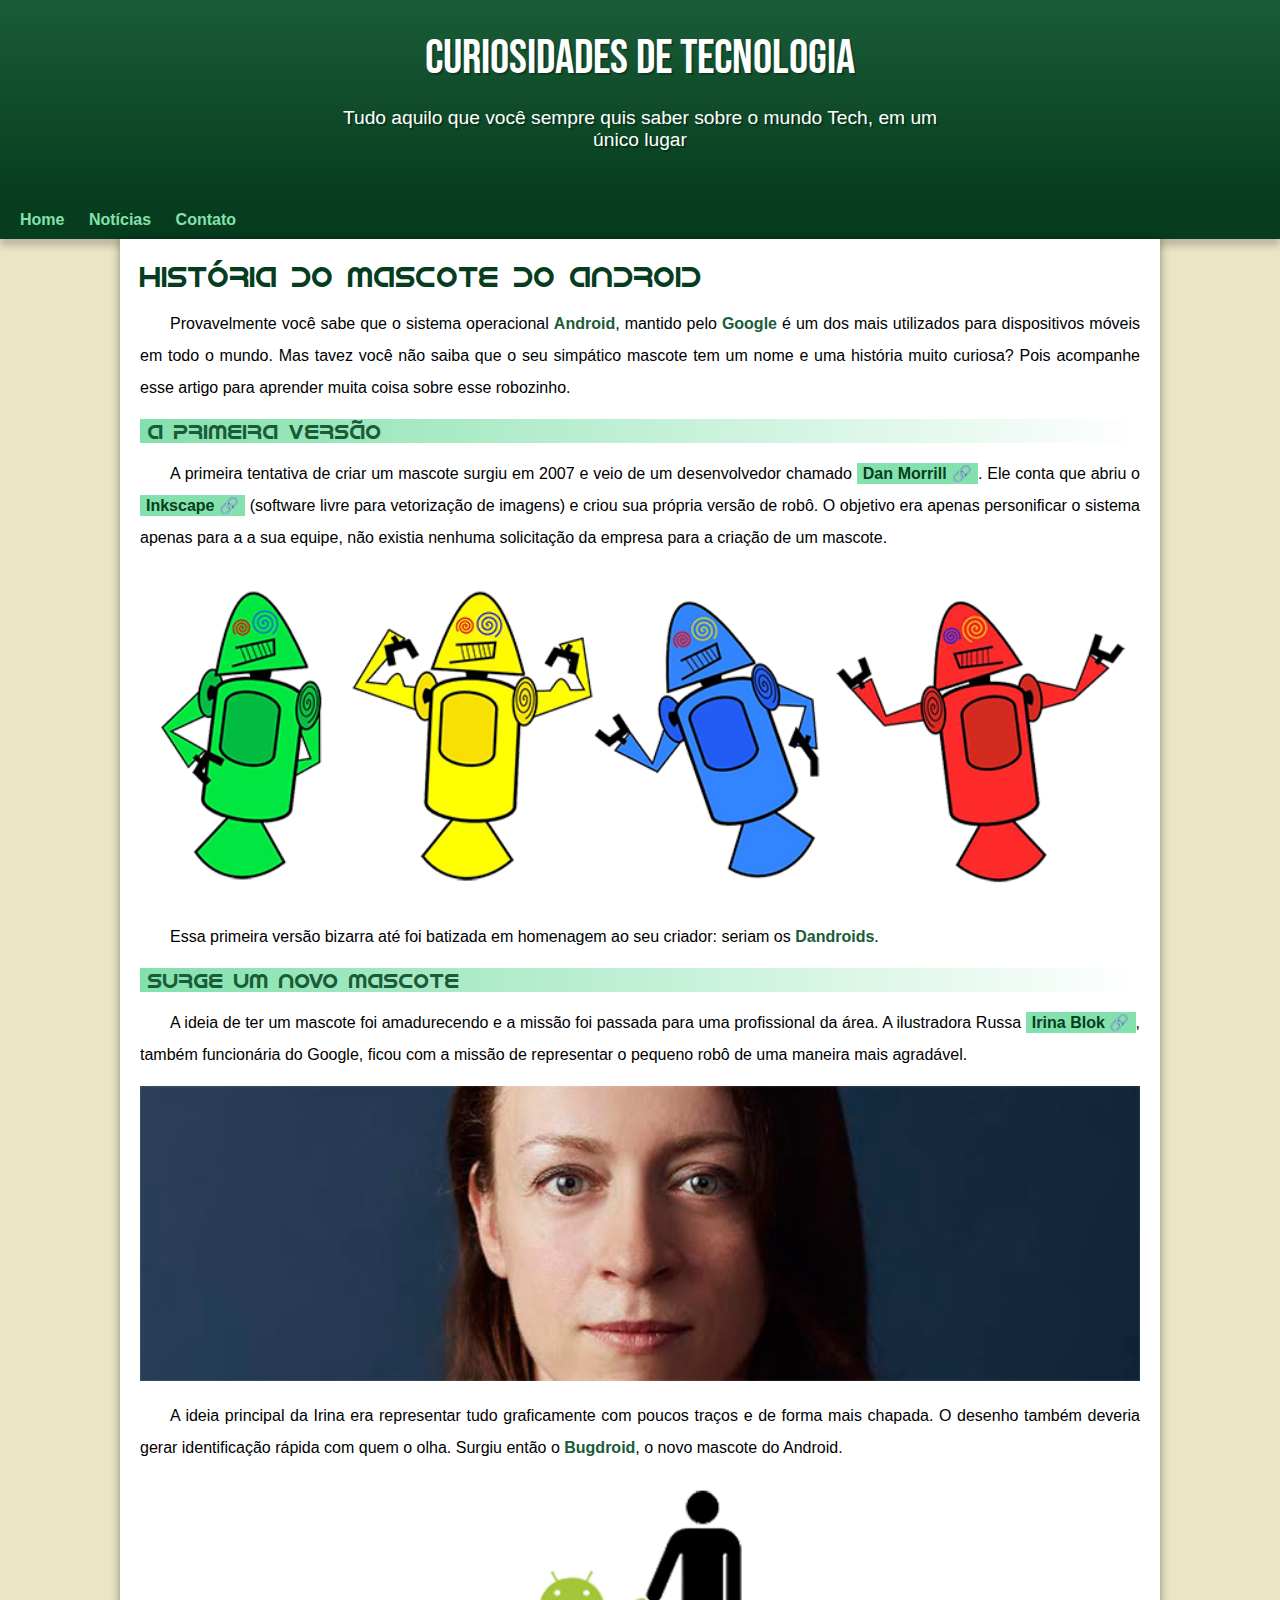
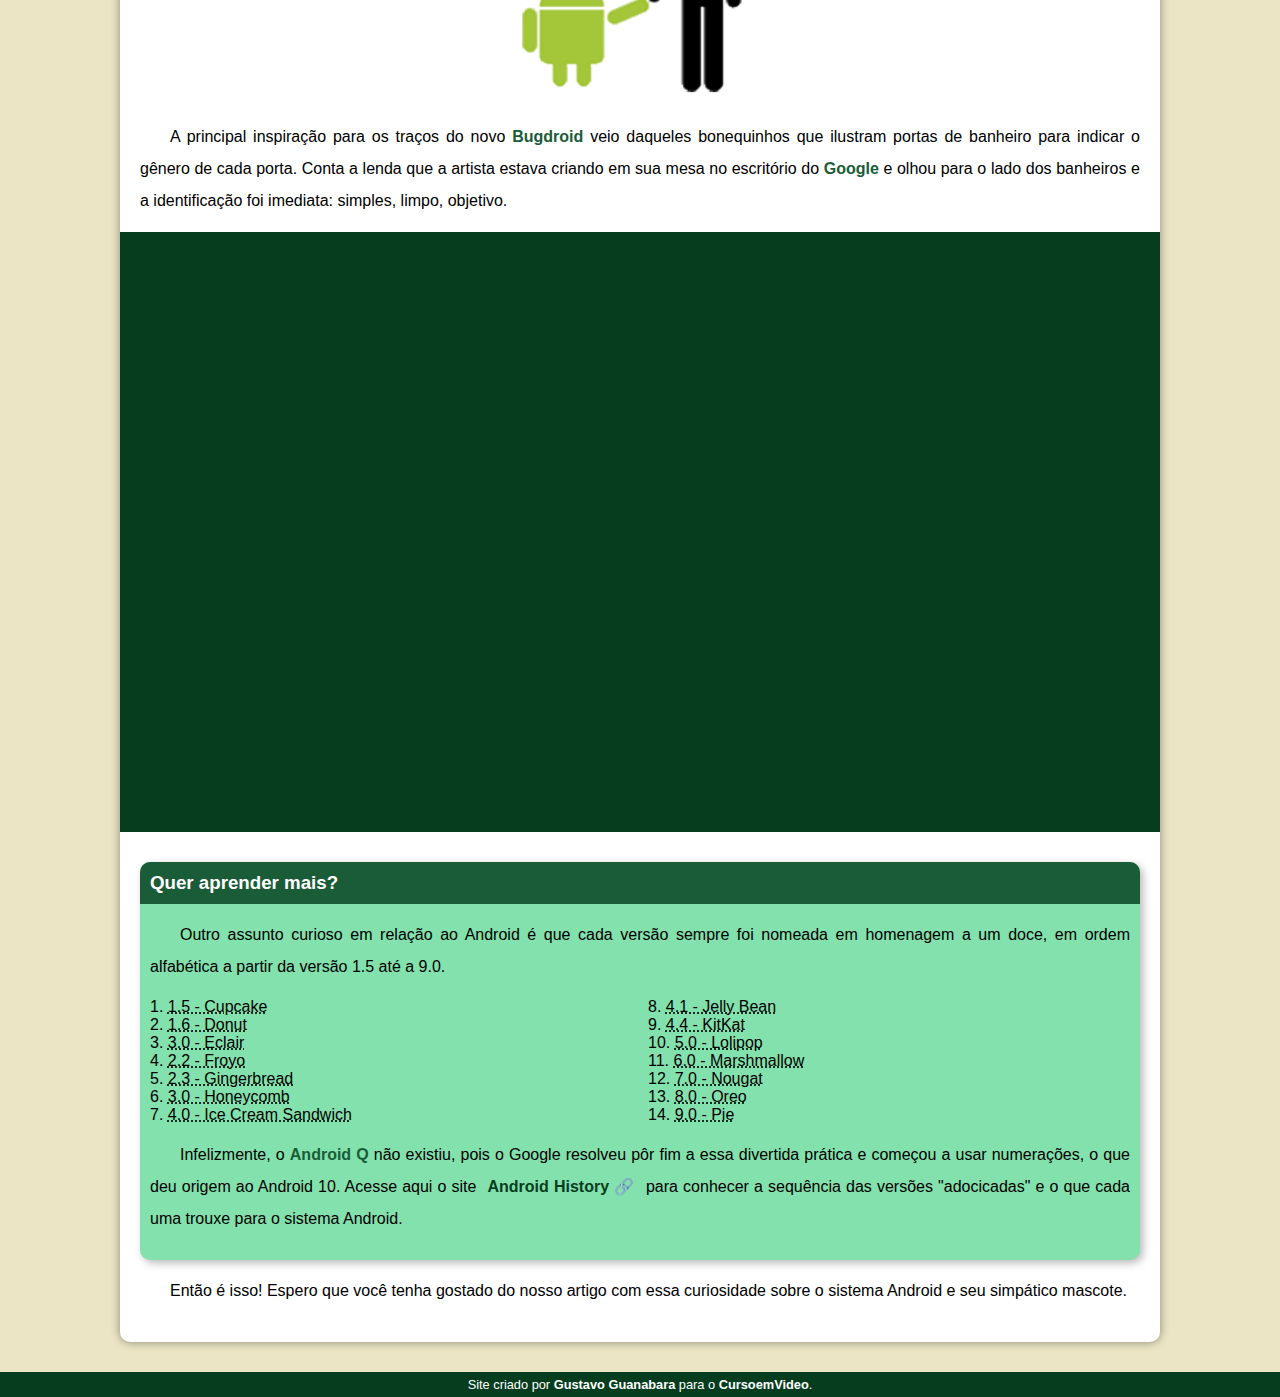
<file: index.html>
<!DOCTYPE html>
<html lang="pt-br">
<head>
    <meta charset="UTF-8">
    <meta http-equiv="X-UA-Compatible" content="IE=edge">
    <meta name="viewport" content="width=device-width, initial-scale=1.0">
    <link rel="shortcut icon" href="imagens/favicon.ico" type="image/x-icon">
    <link rel="stylesheet" href="estilo/style.css">
    <title>Como surgiu o mascote do Android?</title>
</head>
<body>
    <header>
        <h1 id="home">Curiosidades de Tecnologia</h1>
        <p>Tudo aquilo que você sempre quis saber sobre o mundo Tech, em um único lugar </p>
    </header>
    <nav>
        <a href="#home">Home</a>
        <a href="#noticia">Notícias</a>
        <a href="#fale">Contato</a>
    </nav>

    <main>
        <article>
            <h1>
                História do Mascote do Android
            </h1>

            <p>
                Provavelmente você sabe que o sistema operacional <strong>Android</strong>, mantido pelo <strong>Google</strong> é um dos mais utilizados para dispositivos móveis em todo o mundo. Mas tavez você não saiba que o seu simpático mascote tem um nome e uma história muito curiosa? Pois acompanhe esse artigo para aprender muita coisa sobre esse robozinho.
            </p>

            <h2 id="noticia">
                A primeira versão
            </h2>

            <p>
                A primeira tentativa de criar um mascote surgiu em 2007 e veio de um desenvolvedor chamado <a href="https://androidcommunity.com/dan-morrill-shows-us-the-android-mascot-that-almost-was-20130103/" target="_blank" class="externo" rel="external">Dan Morrill</a>. Ele conta que abriu o <a href="https://inkscape.org/pt-br/" target="_blank" class="externo" rel="external">Inkscape</a> (software livre para vetorização de imagens) e criou sua própria versão de robô. O objetivo era apenas personificar o sistema apenas para a a sua equipe, não existia nenhuma solicitação da empresa para a criação de um mascote.
            </p>

            <picture>
                <source media="(max-width: 500px)" srcset="imagens/dan-droids-pq.png">
                <img src="imagens/dan-droids.png" alt="Primeiro mascote do Android">
            </picture>

            <p>
                Essa primeira versão bizarra até foi batizada em homenagem ao seu criador: seriam os <strong>Dandroids</strong>.
            </p>

            <h2>
                Surge um novo mascote
            </h2>

            <p>
                A ideia de ter um mascote foi amadurecendo e a missão foi passada para uma profissional da área. A ilustradora Russa <a href="https://www.irinablok.com/android" target="_blank" class="externo" rel="external">Irina Blok</a>, também funcionária do Google, ficou com a missão de representar o pequeno robô de uma maneira mais agradável.
            </p>

            <picture>
                <source media="(max-width: 500px)" srcset="imagens/irina-blok-pq.jpg">
                <img src="imagens/irina-blok.jpg" alt="Irina Blok, criadora do Bugdroid">
            </picture>

            <p>
                A ideia principal da Irina era representar tudo graficamente com poucos traços e de forma mais chapada. O desenho também deveria gerar identificação rápida com quem o olha. Surgiu então o <strong>Bugdroid</strong>, o novo mascote do Android.
            </p>

            <img src="imagens/bugdroid.png" class="pequena" alt="Bugdroid">

            <p>
                A principal inspiração para os traços do novo <strong>Bugdroid</strong> veio daqueles bonequinhos que ilustram portas de banheiro para indicar o gênero de cada porta. Conta a lenda que a artista estava criando em sua mesa no escritório do <strong>Google</strong> e olhou para o lado dos banheiros e a identificação foi imediata: simples, limpo, objetivo.
            </p>

            <div class="video">
                <iframe width="560" height="315" src="https://www.youtube.com/embed/l2UDgpLz20M" title="YouTube video player" frameborder="0" allow="accelerometer; autoplay; clipboard-write; encrypted-media; gyroscope; picture-in-picture" allowfullscreen></iframe>
            </div>
            
            <aside>
                <h3 id="curi">
                    Quer aprender mais?
                </h3>
                <p>
                    Outro assunto curioso em relação ao Android é que cada versão sempre foi nomeada em homenagem a um doce, em ordem alfabética a partir da versão 1.5 até a 9.0.
                </p>
                <ul>
                    <li>
                        <abbr title="Bolo de Copo">1.5 - Cupcake</abbr>
                    </li>
                    <li>  
                        <abbr title="Rosquinha">1.6 - Donut</abbr>
                    </li>
                    <li>
                        <abbr title="Bomba">3.0 - Eclair</abbr>
                    </li>
                    <li>
                        <abbr title="Iogurte Congelado">2.2 - Froyo</abbr>
                    </li>
                    <li>
                        <abbr title="Biscoito de Gengibre">2.3 - Gingerbread</abbr>
                    </li>
                    <li>
                        <abbr title="Favo de Mel">3.0 - Honeycomb</abbr>
                    </li>
                    <li>
                        <abbr title="Saunduíche de Sorvete">4.0 - Ice Cream Sandwich</abbr>
                    </li>
                    <li>
                        <abbr title="Jujuba">4.1 - Jelly Bean</abbr>
                    </li>
                    <li>
                        <abbr title="KitKat">4.4 - KitKat</abbr>
                    </li>
                    <li>
                        <abbr title="Pirulito">5.0 - Lolipop</abbr>
                    </li>
                    <li>
                        <abbr title="Marshmallow">6.0 - Marshmallow</abbr>
                    </li>
                    <li>
                        <abbr title="Torrone">7.0 - Nougat</abbr>
                    </li>
                    <li>
                        <abbr title="Oreo">8.0 - Oreo</abbr>
                    </li>
                    <li>
                        <abbr title="Torta">9.0 - Pie</abbr>
                    </li>
                </ul>
                <p>
                    Infelizmente, o <strong>Android Q</strong> não existiu, pois o Google resolveu pôr fim a essa divertida prática e começou a usar numerações, o que deu origem ao Android 10.
                    Acesse aqui o site <a href="https://www.android.com/intl/en_uk/history/" target="_blank" class="externo" rel="external">Android History</a> para conhecer a sequência das versões "adocicadas" e o que cada uma trouxe para o sistema Android.
                </p>
            </aside>    
            <p>
                Então é isso! Espero que você tenha gostado do nosso artigo com essa curiosidade sobre o sistema Android e seu simpático mascote.
            </p>
        </article>
    </main>
    <footer id="fale">
        <p>Site criado por <a href="https://gustavoguanabara.github.io/" target="_blank" rel="external">Gustavo Guanabara</a> para o <a href="https://www.youtube.com/c/CursoemV%C3%ADdeo" target="_blank" rel="external">CursoemVideo</a>. </p>
    </footer>
</body>
</html>
</file>
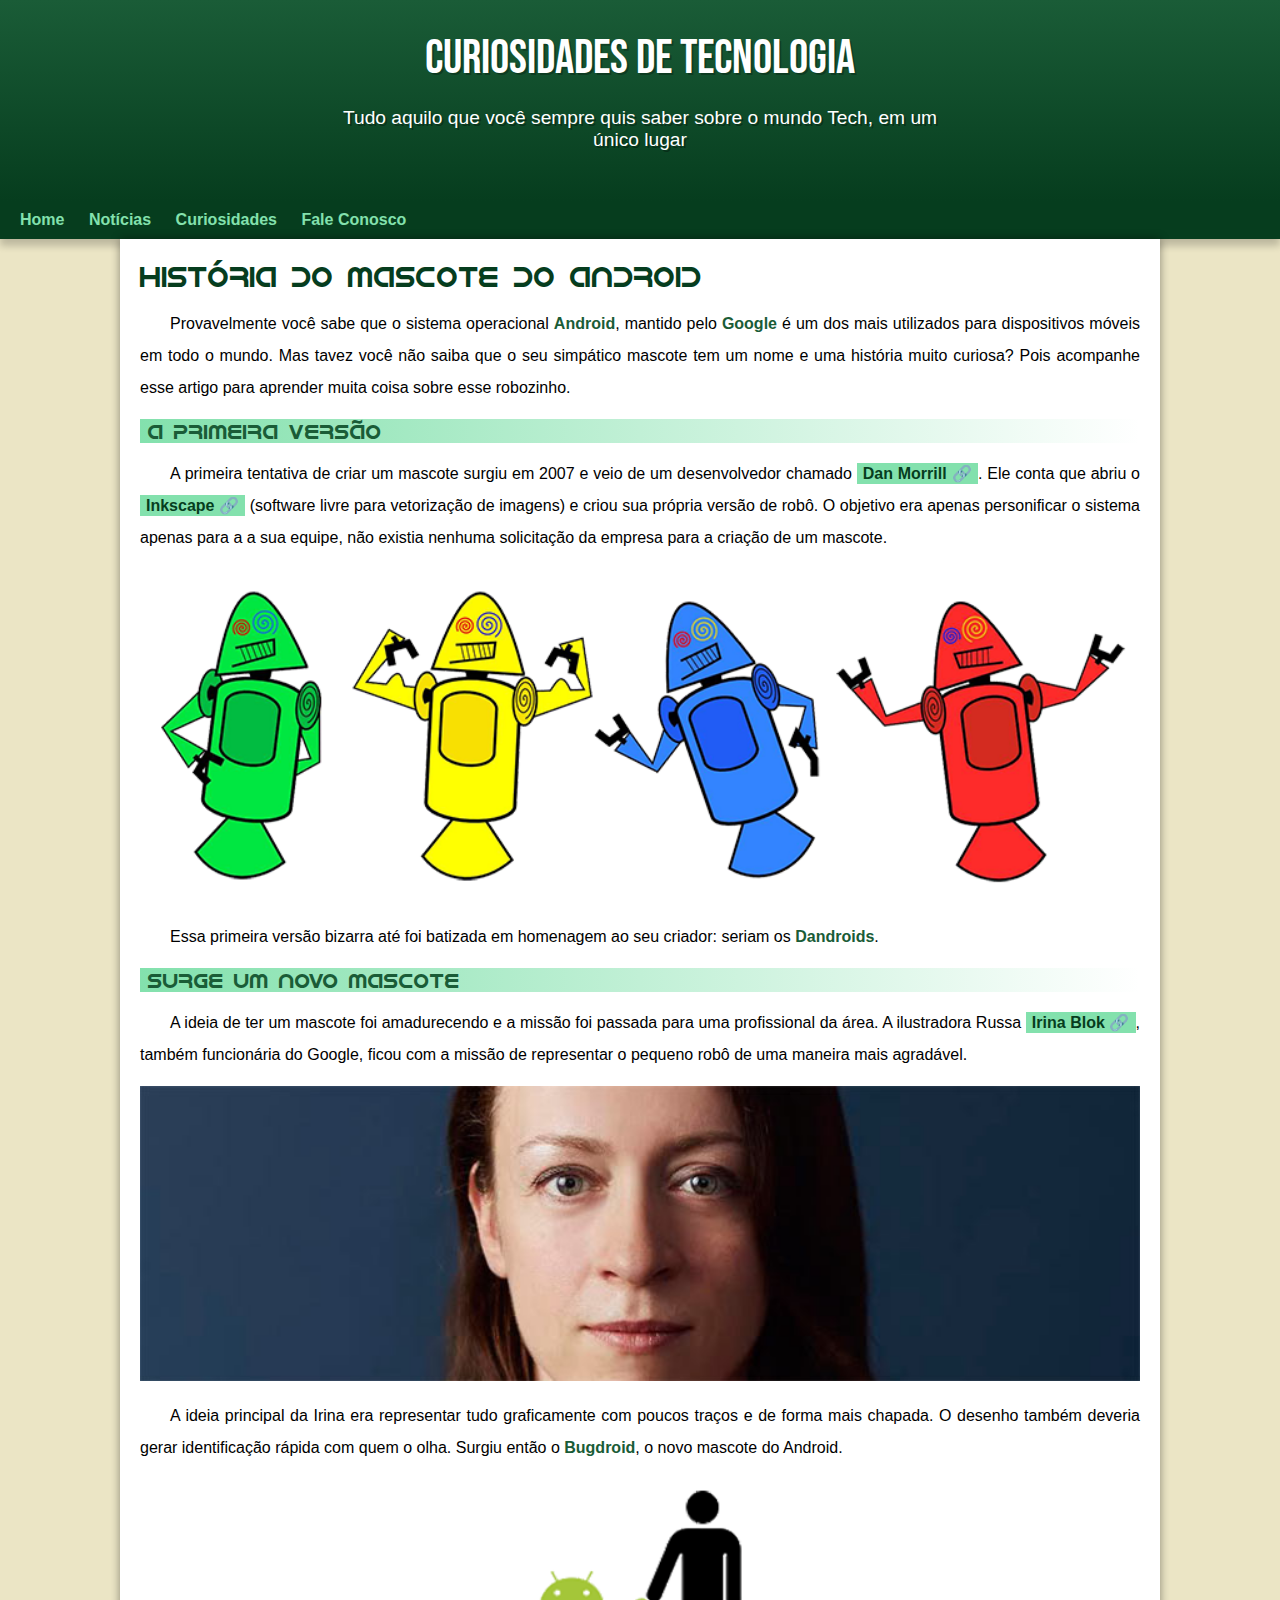
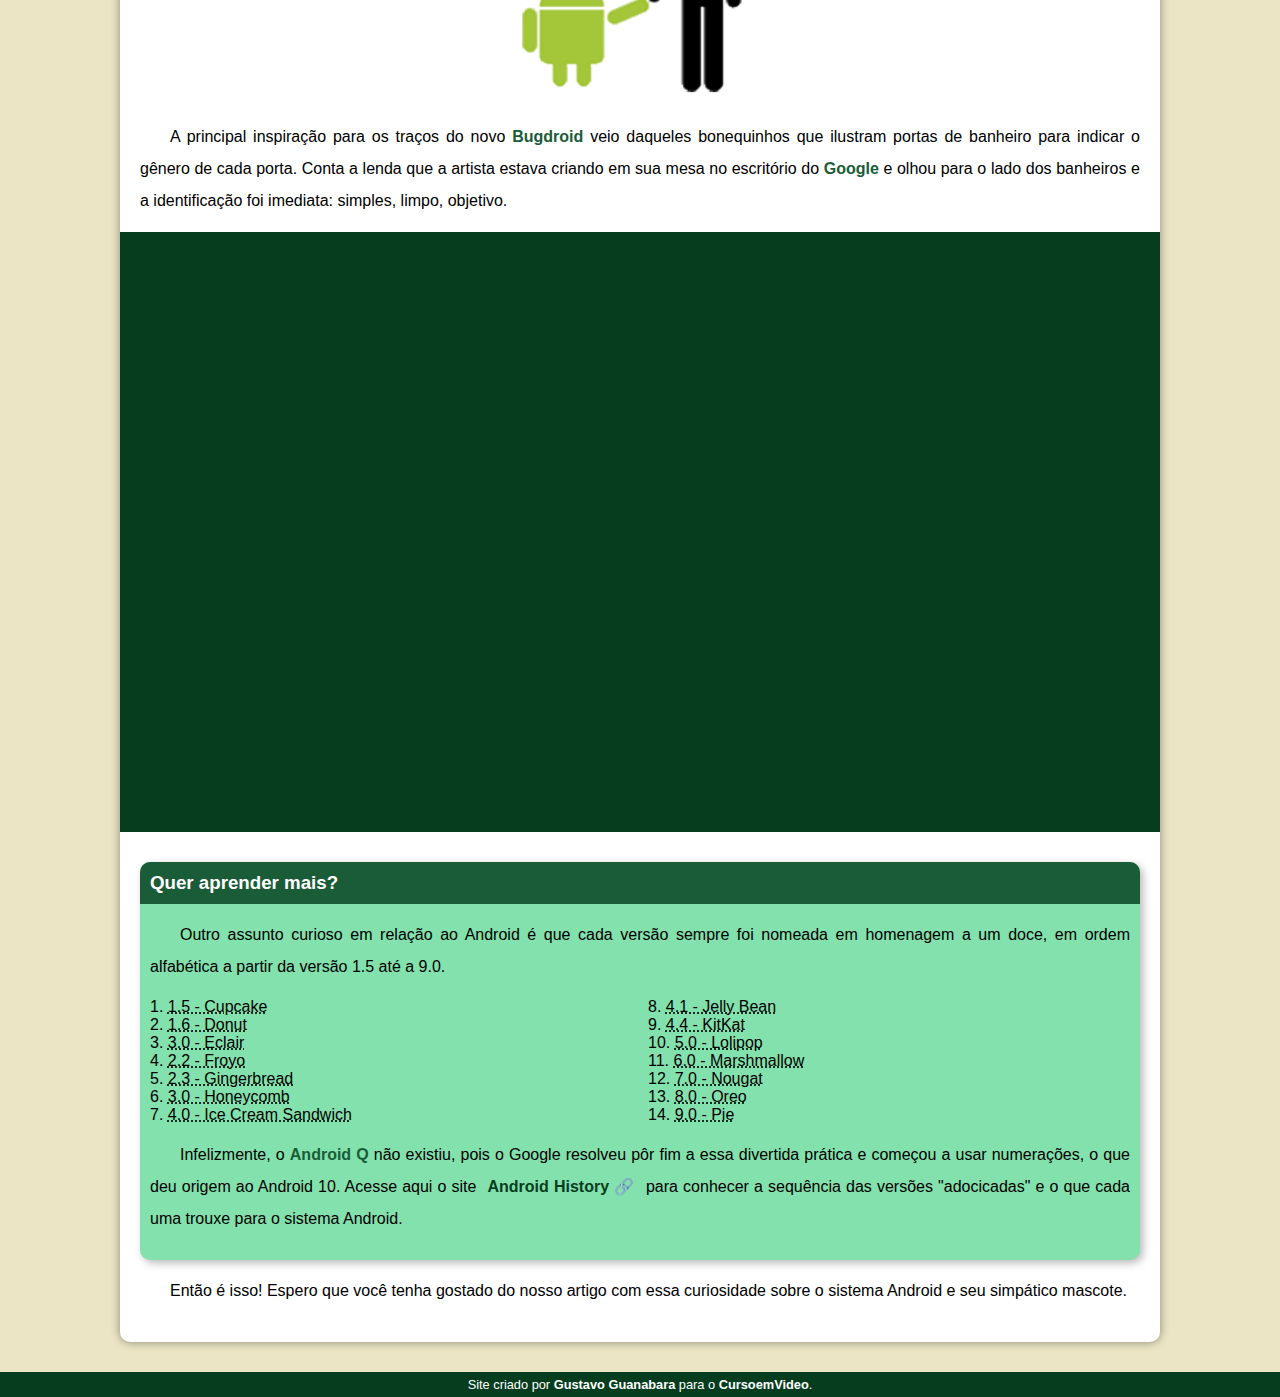
<file: index.html.html>
<!DOCTYPE html>
<html lang="pt-br">
<head>
    <meta charset="UTF-8">
    <meta http-equiv="X-UA-Compatible" content="IE=edge">
    <meta name="viewport" content="width=device-width, initial-scale=1.0">
    <link rel="shortcut icon" href="imagens/favicon.ico" type="image/x-icon">
    <link rel="stylesheet" href="estilo/style.css">
    <title>Como surgiu o mascote do Android?</title>
</head>
<body>
    <header>
        <h1 id="home">Curiosidades de Tecnologia</h1>
        <p>Tudo aquilo que você sempre quis saber sobre o mundo Tech, em um único lugar </p>
    </header>
    <nav>
        <a href="#home">Home</a>
        <a href="#noticia">Notícias</a>
        <a href="#curi">Curiosidades</a>
        <a href="#fale">Fale Conosco</a>
    </nav>

    <main>
        <article>
            <h1>
                História do Mascote do Android
            </h1>

            <p>
                Provavelmente você sabe que o sistema operacional <strong>Android</strong>, mantido pelo <strong>Google</strong> é um dos mais utilizados para dispositivos móveis em todo o mundo. Mas tavez você não saiba que o seu simpático mascote tem um nome e uma história muito curiosa? Pois acompanhe esse artigo para aprender muita coisa sobre esse robozinho.
            </p>

            <h2 id="noticia">
                A primeira versão
            </h2>

            <p>
                A primeira tentativa de criar um mascote surgiu em 2007 e veio de um desenvolvedor chamado <a href="https://androidcommunity.com/dan-morrill-shows-us-the-android-mascot-that-almost-was-20130103/" target="_blank" class="externo" rel="external">Dan Morrill</a>. Ele conta que abriu o <a href="https://inkscape.org/pt-br/" target="_blank" class="externo" rel="external">Inkscape</a> (software livre para vetorização de imagens) e criou sua própria versão de robô. O objetivo era apenas personificar o sistema apenas para a a sua equipe, não existia nenhuma solicitação da empresa para a criação de um mascote.
            </p>

            <picture>
                <source media="(max-width: 500px)" srcset="imagens/dan-droids-pq.png">
                <img src="imagens/dan-droids.png" alt="Primeiro mascote do Android">
            </picture>

            <p>
                Essa primeira versão bizarra até foi batizada em homenagem ao seu criador: seriam os <strong>Dandroids</strong>.
            </p>

            <h2>
                Surge um novo mascote
            </h2>

            <p>
                A ideia de ter um mascote foi amadurecendo e a missão foi passada para uma profissional da área. A ilustradora Russa <a href="https://www.irinablok.com/android" target="_blank" class="externo" rel="external">Irina Blok</a>, também funcionária do Google, ficou com a missão de representar o pequeno robô de uma maneira mais agradável.
            </p>

            <picture>
                <source media="(max-width: 500px)" srcset="imagens/irina-blok-pq.jpg">
                <img src="imagens/irina-blok.jpg" alt="Irina Blok, criadora do Bugdroid">
            </picture>

            <p>
                A ideia principal da Irina era representar tudo graficamente com poucos traços e de forma mais chapada. O desenho também deveria gerar identificação rápida com quem o olha. Surgiu então o <strong>Bugdroid</strong>, o novo mascote do Android.
            </p>

            <img src="imagens/bugdroid.png" class="pequena" alt="Bugdroid">

            <p>
                A principal inspiração para os traços do novo <strong>Bugdroid</strong> veio daqueles bonequinhos que ilustram portas de banheiro para indicar o gênero de cada porta. Conta a lenda que a artista estava criando em sua mesa no escritório do <strong>Google</strong> e olhou para o lado dos banheiros e a identificação foi imediata: simples, limpo, objetivo.
            </p>

            <div class="video">
                <iframe width="560" height="315" src="https://www.youtube.com/embed/l2UDgpLz20M" title="YouTube video player" frameborder="0" allow="accelerometer; autoplay; clipboard-write; encrypted-media; gyroscope; picture-in-picture" allowfullscreen></iframe>
            </div>
            
            <aside>
                <h3 id="curi">
                    Quer aprender mais?
                </h3>
                <p>
                    Outro assunto curioso em relação ao Android é que cada versão sempre foi nomeada em homenagem a um doce, em ordem alfabética a partir da versão 1.5 até a 9.0.
                </p>
                <ul>
                    <li>
                        <abbr title="Bolo de Copo">1.5 - Cupcake</abbr>
                    </li>
                    <li>  
                        <abbr title="Rosquinha">1.6 - Donut</abbr>
                    </li>
                    <li>
                        <abbr title="Bomba">3.0 - Eclair</abbr>
                    </li>
                    <li>
                        <abbr title="Iogurte Congelado">2.2 - Froyo</abbr>
                    </li>
                    <li>
                        <abbr title="Biscoito de Gengibre">2.3 - Gingerbread</abbr>
                    </li>
                    <li>
                        <abbr title="Favo de Mel">3.0 - Honeycomb</abbr>
                    </li>
                    <li>
                        <abbr title="Saunduíche de Sorvete">4.0 - Ice Cream Sandwich</abbr>
                    </li>
                    <li>
                        <abbr title="Jujuba">4.1 - Jelly Bean</abbr>
                    </li>
                    <li>
                        <abbr title="KitKat">4.4 - KitKat</abbr>
                    </li>
                    <li>
                        <abbr title="Pirulito">5.0 - Lolipop</abbr>
                    </li>
                    <li>
                        <abbr title="Marshmallow">6.0 - Marshmallow</abbr>
                    </li>
                    <li>
                        <abbr title="Torrone">7.0 - Nougat</abbr>
                    </li>
                    <li>
                        <abbr title="Oreo">8.0 - Oreo</abbr>
                    </li>
                    <li>
                        <abbr title="Torta">9.0 - Pie</abbr>
                    </li>
                </ul>
                <p>
                    Infelizmente, o <strong>Android Q</strong> não existiu, pois o Google resolveu pôr fim a essa divertida prática e começou a usar numerações, o que deu origem ao Android 10.
                    Acesse aqui o site <a href="https://www.android.com/intl/en_uk/history/" target="_blank" class="externo" rel="external">Android History</a> para conhecer a sequência das versões "adocicadas" e o que cada uma trouxe para o sistema Android.
                </p>
            </aside>    
            <p>
                Então é isso! Espero que você tenha gostado do nosso artigo com essa curiosidade sobre o sistema Android e seu simpático mascote.
            </p>
        </article>
    </main>
    <footer id="fale">
        <p>Site criado por <a href="https://gustavoguanabara.github.io/" target="_blank" rel="external">Gustavo Guanabara</a> para o <a href="https://www.youtube.com/c/CursoemV%C3%ADdeo" target="_blank" rel="external">CursoemVideo</a>. </p>
    </footer>
</body>
</html>
</file>
<file: estilo/style.css>
@charset "UTF-8";

@import url('https://fonts.googleapis.com/css2?family=Bebas+Neue&display=swap');

@font-face {
    font-family: 'Android';
    src: url('../fontes/idroid.otf') format('opentype'); 
    font-weight: normal;
}
/*
#c5ebd6
#83e1ad
#3ddc84
#2fa866
#1a5c37
#063d1e
*/

:root {
    --cor0:#ebe5c5;
    --cor1:#83e1ad;
    --cor2:#3ddc84;
    --cor3:#2fa866;
    --cor4:#1a5c37;
    --cor5:#063d1e;

    --fonte-padrao: Arial, Verdana, Helvetica, sans-serif;
    --fonte-destaque: 'Bebas Neue', cursive;
    --fonte-android: 'Android', cursive;
}

html {
    scroll-behavior: smooth;
  }

*{
    margin: 0px;
    padding: 0px;
}

body {
    background-color: var(--cor0);
    font-family: var(--fonte-padrao);
}

a.externo::after {
    content: '\00A0\1F517';
}

header {
    background-image: linear-gradient(to bottom, var(--cor4), var(--cor5));
    min-width: 150px;
    text-align: center;
    padding-top: 30px;
}

header > h1 {
    color: white;
    font-family: var(--fonte-destaque);
    font-size: 3em;
    font-weight: normal;
    margin-bottom: 20px;
    text-shadow: 2px 2px 0px rgba(0, 0, 0, 0.267);
}

header > p {
    font-family: var(--fonte-padrao);
    font-size: 1.2em;
    max-width: 600px;
    padding-right: 10px;
    padding-left: 10px;
    margin: auto;
    color: white;
    padding-bottom: 50px;
    text-shadow: 2px 2px 0px rgba(0, 0, 0, 0.315);
}

nav {
    background-color: var(--cor5);
    padding: 10px;
    box-shadow: 0px 7px 7px rgba(0, 0, 0, 0.192);
}

nav > a {
    color: var(--cor1);
    padding: 10px;
    border-radius: 5px;
    text-decoration: none;
    font-weight: bold;
    transition-duration: .60s;
}

nav > a:hover {
    background-color: var(--cor3);
    color: var(--cor5);
}

main {
    min-width: 300px;
    max-width: 1000px;
    margin: auto;
    margin-bottom: 30px;
    padding: 20px;
    background-color: white;
    box-shadow: 0px 0px 10px rgba(0, 0, 0, 0.418);
    border-radius: 0px 0px 10px 10px;

}

main h1 {
    color: var(--cor5);
    font-family: var(--fonte-android);
    font-weight: normal;
    font-size: 1.8em;
}

main h2 {
    font-family: var(--fonte-android);
    color: var(--cor4);
    font-size: 1.3em;
    font-weight: normal;
    background-image: linear-gradient(to right, var(--cor1), transparent);
    text-indent: 8px;
}

main p {
    margin: 15px 0px;
    text-align: justify;
    text-indent: 30px;
    font-size: 1em;
    line-height: 2em;
}

main strong {
    color: var(--cor4);
    font-weight: bold;
}

main a {
    text-decoration: none;
    font-weight: bold;
    color: var(--cor5);
    background-color: var(--cor1);
    padding: 2px 6px;
}

main a:hover {
    text-decoration: underline;
    color: var(--cor4);
}

main img {
    width: 100%;
}

main img.pequena {
    max-width: 350px;
    display: block;
    margin: auto;
}

div.video {
    background-color: var(--cor5);
    margin: 0px -20px 30px -20px;
    padding: 20px;
    padding-bottom: 58%;
    position: relative
}

div.video > iframe {
    position: absolute;
    top: 5%;
    left: 5%;
    width: 90%;
    height: 90%;
}

aside {
    background-color: var(--cor1);
    padding: 10px;
    border-radius: 10px;
    box-shadow: 3px 3px 8px rgba(0, 0, 0, 0.280);
}

aside > h3 {
    background-color: var(--cor4);
    color: white;
    padding: 10px;
    margin: -10px -10px 0px -10px;
    border-radius: 10px 10px 0px 0px;
}

aside > ul {
    list-style-type: \2714\00A0\00A0;
    list-style-position: inside;
    columns: 2;
}

footer {
    background-color: var(--cor5);
    color: white;
    text-align: center;
    font-size: 0.8em;
    padding: 5px;
}

footer a {
    color: white;
    font-weight: bolder;
    text-decoration: none;
}

footer a:hover {
    text-decoration: underline;
    color: var(--cor1);
}
</file>
